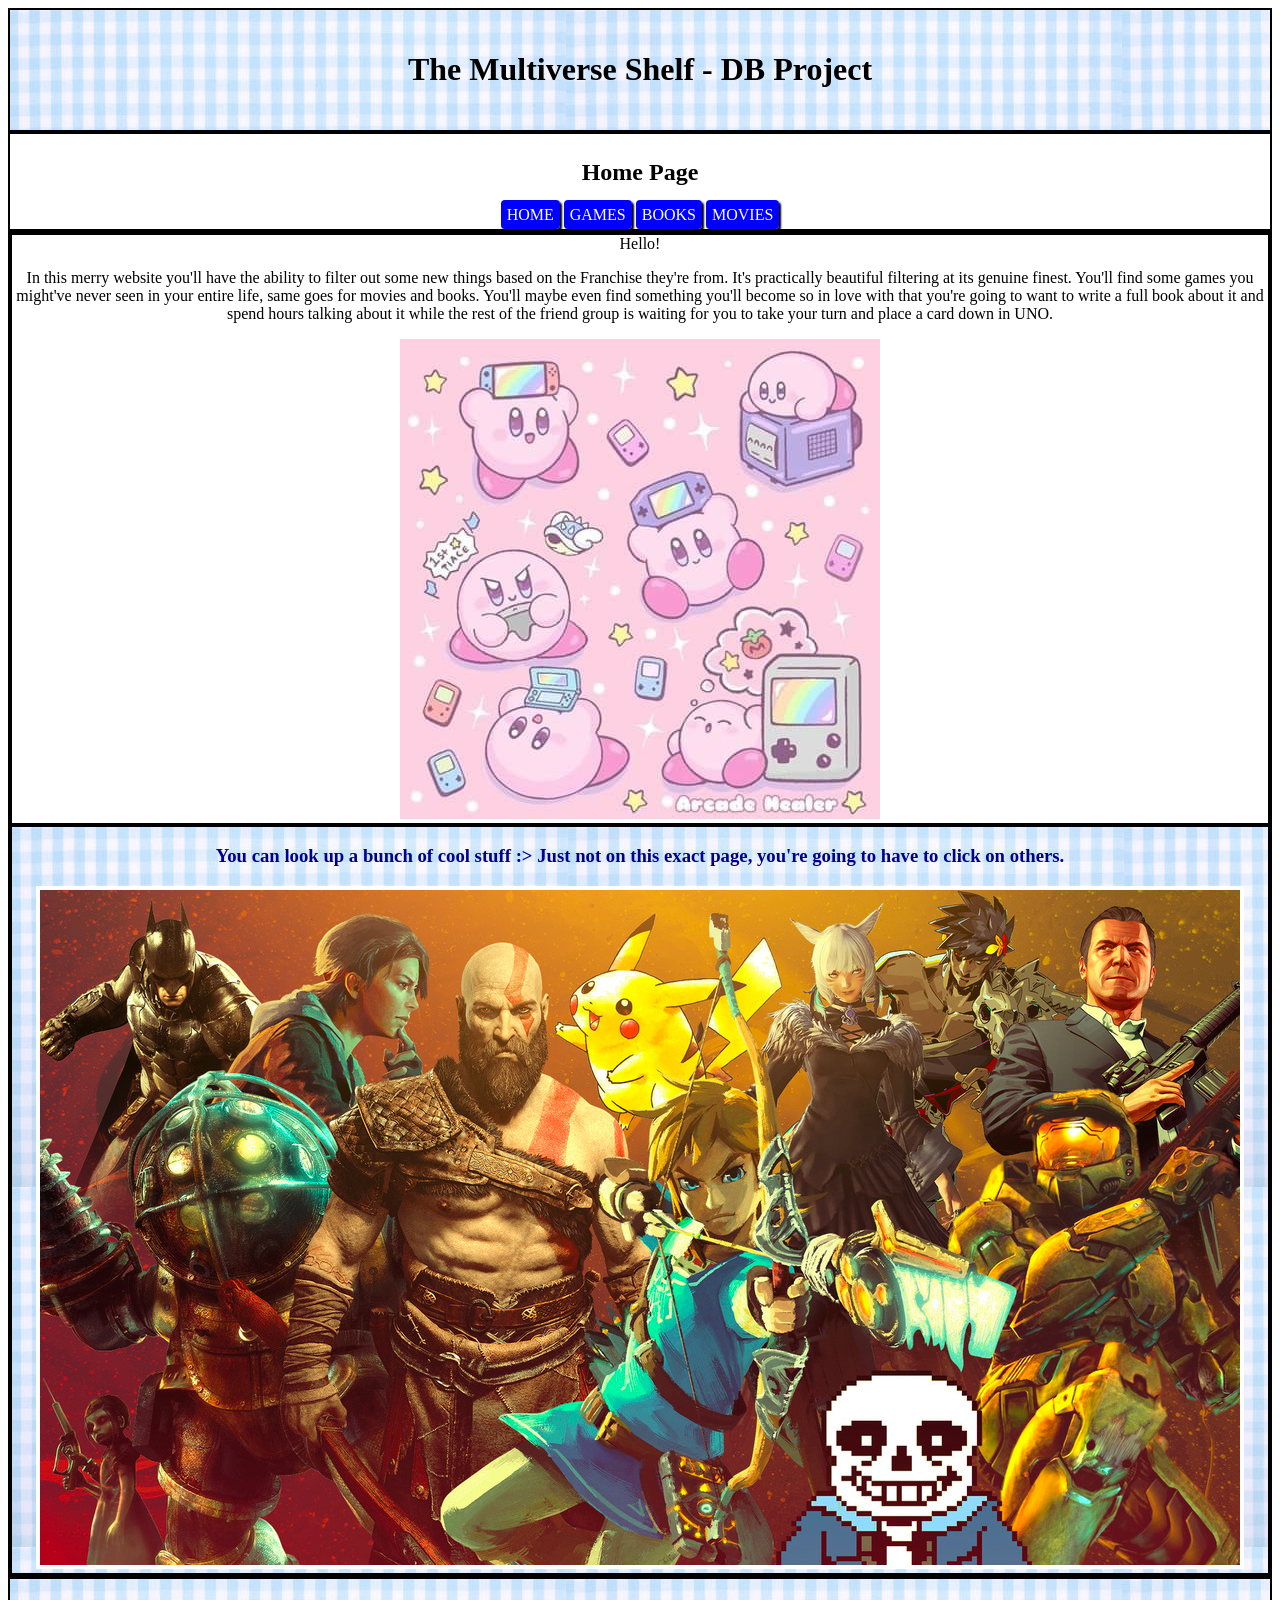
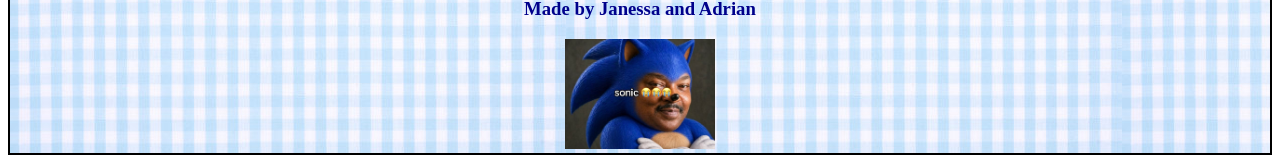
<file: DB-Website/index.html>
<!DOCTYPE html>
<html>
  <head>
    <title>Java Project: Home</title>
    <!-- import CSS file(s) -->
    <link href="style.css" rel="stylesheet" type="text/css" />
    <link href="components.css" rel="stylesheet" type="text/css" />
    <!-- import JS file(s) -->
    <script src="components.js"></script>
  </head>
  
  <!-- Call the int function when website loads -->
  <body id = "body">
    <div>
      <!--  Header or Banner -->
      <div id="header">
        <h1> The Multiverse Shelf - DB Project</h1>
      </div>
      <!--  nav bar -->
      <nav id='nav'>
        <h2>Home Page</h2>
            <a href="index.html" class="button">HOME</a>   
            <a href="games.html" class="button">GAMES</a> 
            <a href="books.html" class="button">BOOKS</a>
            <a href="movies.html" class="button">MOVIES</a>
      </nav>
      
      <div class="container">
        
        <div class='panel'>
                   Hello!
              <div>
                <p>In this merry website you'll have the ability to filter out some new things based on the Franchise they're from. It's practically beautiful filtering at its genuine finest. You'll find some games you might've never seen in your entire life, same goes for movies and books. You'll maybe even find something you'll become so in love with that you're going to want to write a full book about it and spend hours talking about it while the rest of the friend group is waiting for you to take your turn and place a card down in UNO. </p>
                <img src="kirbyy.jpg">
              </div>
        </div>
        
        <div id='centerpanel' >
        

          <h3>
            You can look up a bunch of cool stuff :> Just not on this exact page, you're going to have to click on others.
          </h3>
          <div>
            <img id = 'pic' src="VideoGames.png">
          </div>
        </div>
        
        
      </div>

      <div id='foot'>
        <h3> Made by Janessa and Adrian </h3>
        <img src="sonic.jpg" style="width:150px;height:100;">
      </div>

    </div>
    
  </body>
</html>
</file>
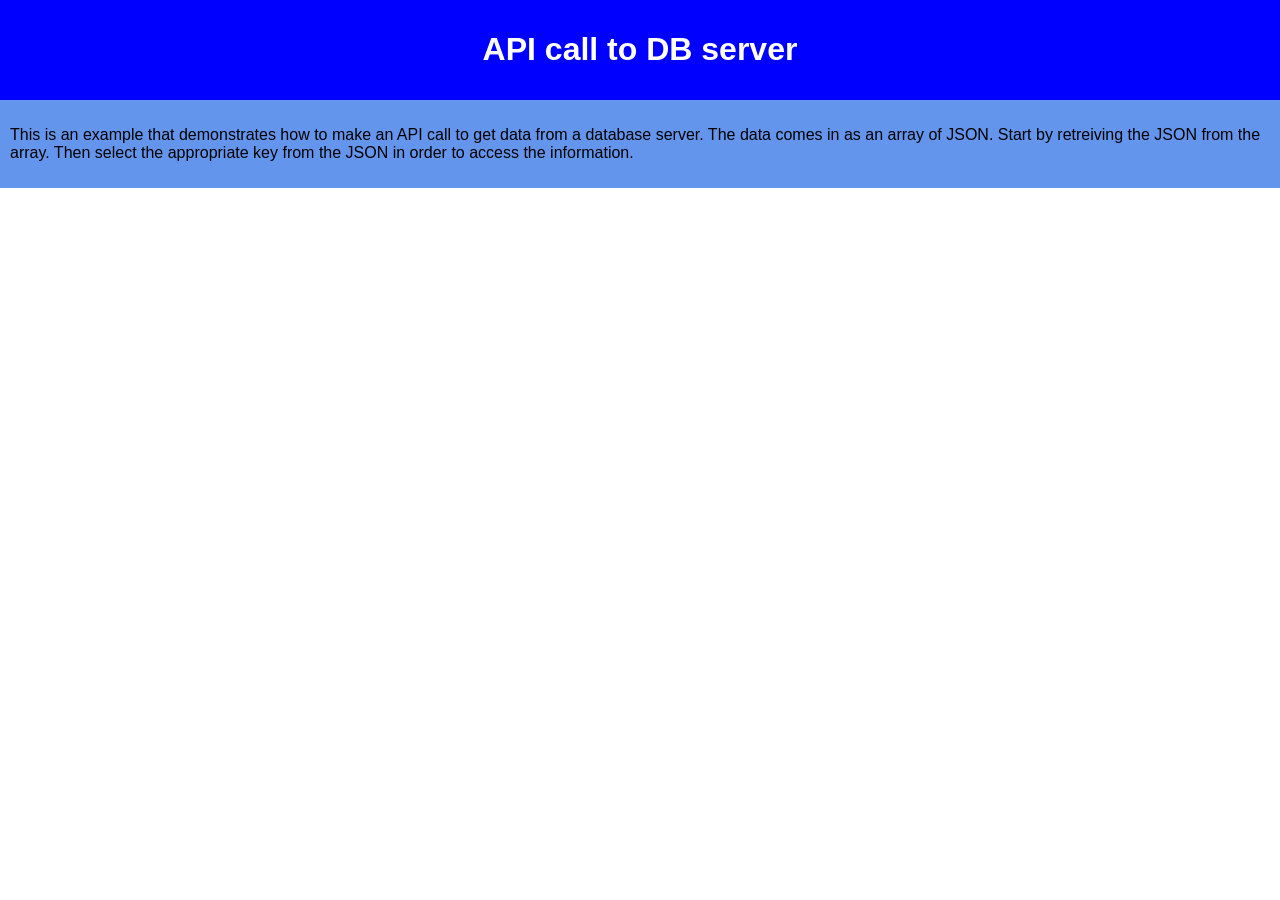
<file: Java-48-CW/index.html>
<!DOCTYPE html>
<html>
  <head>
    <meta charset="utf-8">
    <meta name="viewport" content="width=device-width">
    <title>Java-48-CW</title>
    <link href="style.css" rel="stylesheet" type="text/css" />
    <script src="script.js"></script>
   </head>
  
  <body id="body" onload="init()">
    <div id="banner" class="container center">
      <h1>API call to DB server</h1>
    </div>
    <div class="container subbanner">
      <div>
        <p>This is an example that demonstrates how to make an API call to get data from a database server. The data comes in as an array of JSON. Start by retreiving the JSON from the array. Then select the appropriate key from the JSON in order to access the information.</p>
      </div>
    </div>
      
  </body>
</html>
</file>
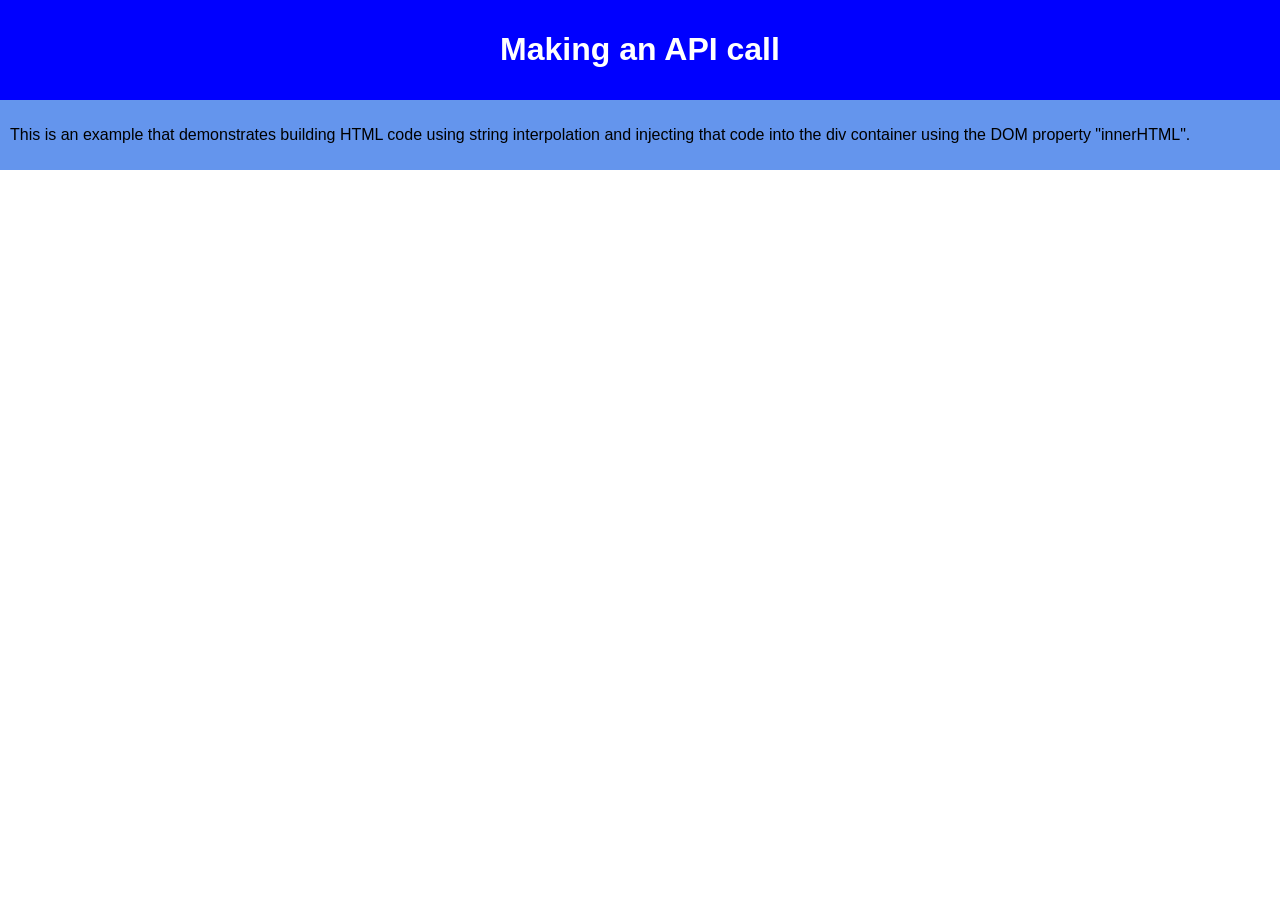
<file: Java-49-CW/index.html>
<!DOCTYPE html>
<html>
  <head>
    <meta charset="utf-8">
    <meta name="viewport" content="width=device-width">
    <title>Java-49-CW</title>
    <link href="style.css" rel="stylesheet" type="text/css" />
    <script src="script.js"></script>
   </head>

  <body id="body" onload="init()">
    <div id="banner" class="container center">
      <h1> Making an API call  </h1>
    </div>
    <div class="container subbanner">
      <div>
        <p>This is an example that demonstrates building HTML code using string interpolation and injecting that code into the div container using the DOM property "innerHTML". 
        </p>
      </div>
    </div>

  <!-- Create a container to display results -->
  <div id='output'></div>

  </body>
</html>
</file>
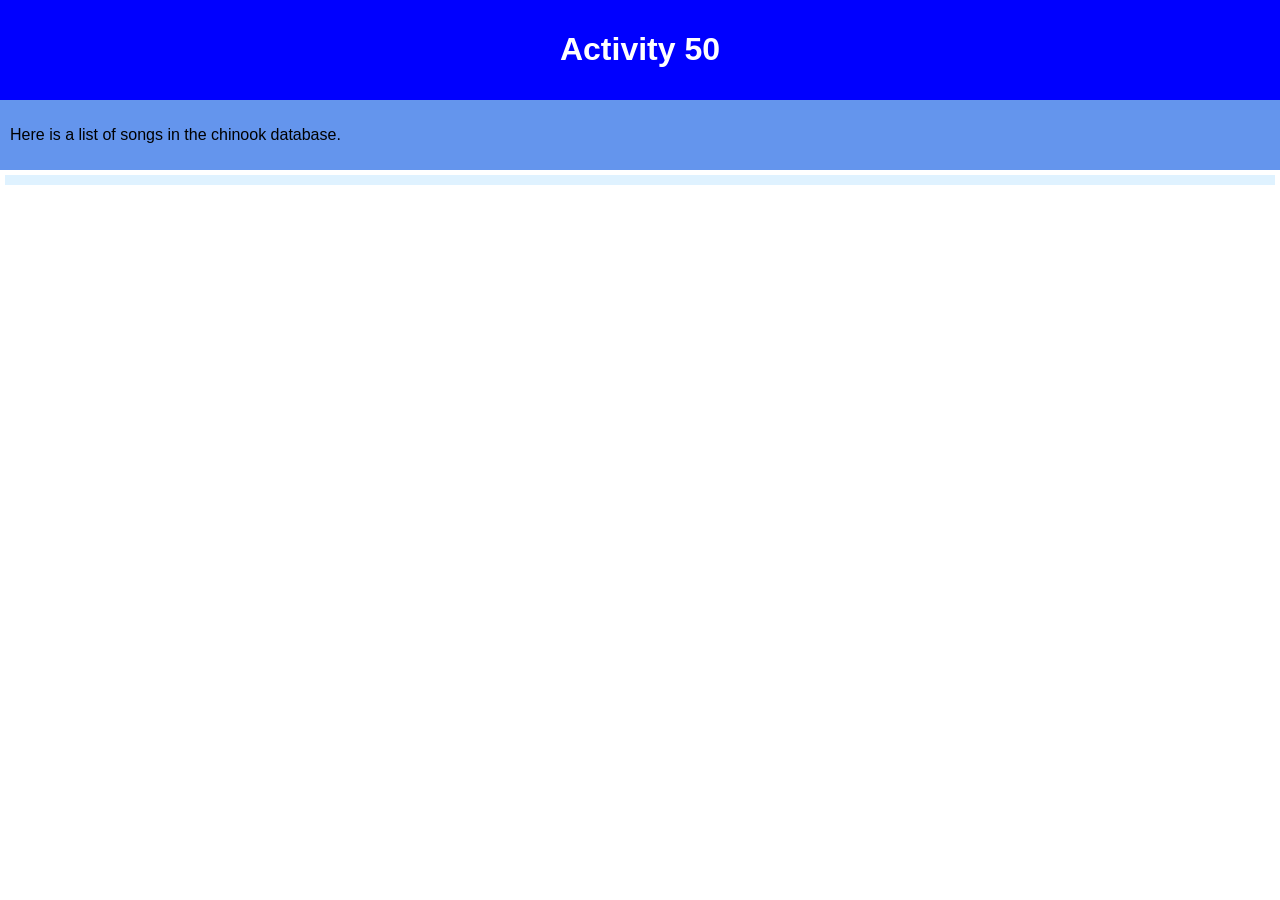
<file: Java-50-Activity-Website/index.html>
<!DOCTYPE html>
<html>
  <head>
    <meta charset="utf-8">
    <meta name="viewport" content="width=device-width">
    <title>Java-50-ActvyWeb</title>
    <link href="style.css" rel="stylesheet" type="text/css" />
    <script src="script.js"></script>
   </head>

  <body id="body" onload="init()">
    <div id="banner" class="container center">
      <h1> Activity 50 </h1>
    </div>
    <div class="container subbanner">
      <div>
        <p> Here is a list of songs in the chinook database.
        </p>
      </div>
    </div>
  <!-- Create a container to display results -->
  <div id='output'></div>      
      
  </body>
</html>
</file>
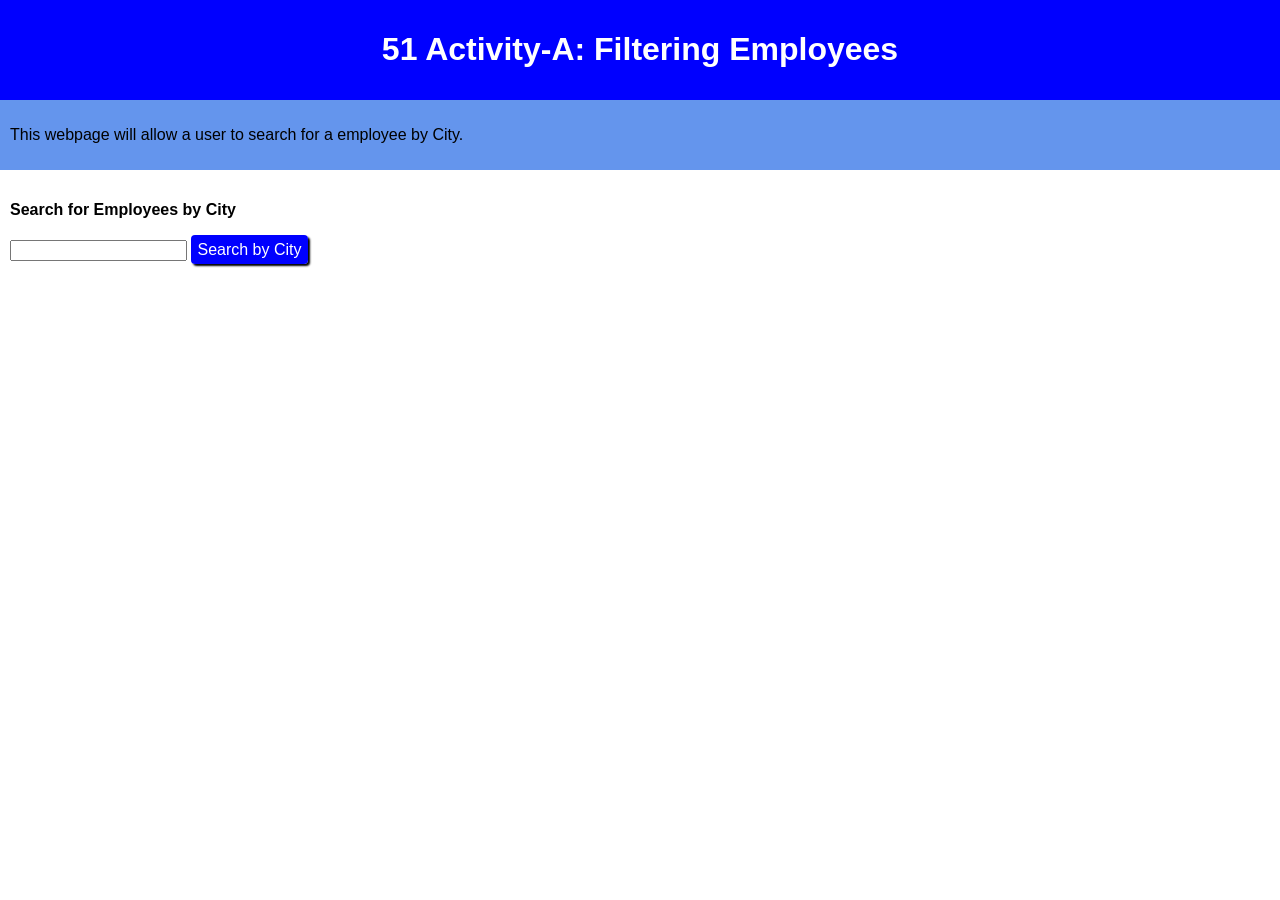
<file: Java-51-Activity-A/index.html>
<!DOCTYPE html>
<html>
  <head>
    <meta charset="utf-8">
    <meta name="viewport" content="width=device-width">
    <title>Java-51_Actvy-A</title>
    <link href="style.css" rel="stylesheet" type="text/css" />
    <script src="script.js"></script>
   </head>
   
  <body id="body" onload="init()">
    <div id="banner" class="container center">
      <h1> 51 Activity-A: Filtering Employees </h1>
    </div>
    <div class="container subbanner">
      <div>
        <p>This webpage will allow a user to search for a employee by City.
        </p>
      </div>
    </div>

    <!-- Add container that has textbox, button and related CSS-->
    <div class="container filter">
      <div>
        <h4> Search for Employees by City
        </h4>
        <!-- Task 1: Add an ID and placeholder for the textbox -->
        <input style="flex:2;text-align:right;" type="text" id="" placeholder="" >       
        <!-- Task 2: Add an event handler function "filterByCity()", 
        which will be called when the user clicks on the button. 
        You will then need to write the function. -->        
        <a class="button" onclick=""> Search by City </a><br>
      </div>
    </div>
    
  <!-- Create a container to display results -->
  <div id='output'></div>      
      
  </body>
</html>
</file>
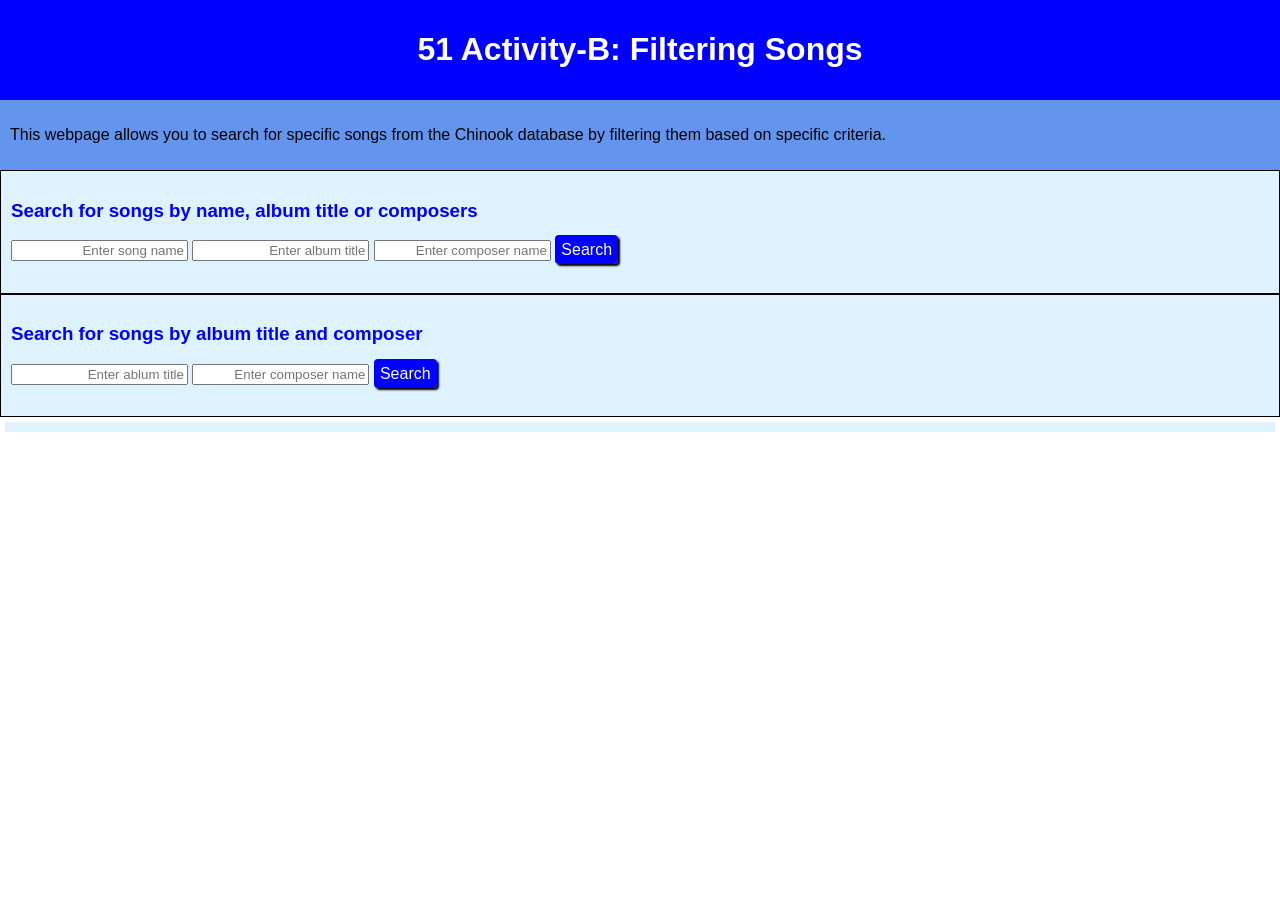
<file: Java-51-Activity-B/index.html>
<!DOCTYPE html>
<html>
  <head>
    <meta charset="utf-8">
    <meta name="viewport" content="width=device-width">
    <title>Java-51_Actvy-B</title>
    <link href="style.css" rel="stylesheet" type="text/css" />
    <script src="script.js"></script>
   </head>
   
  <body id="body" onload="init()">
    <div id="banner" class="container center">
      <h1> 51 Activity-B: Filtering Songs</h1>
    </div>
    <div class="container subbanner">
      <div>
        <p> This webpage allows you to search for specific songs from the Chinook database by filtering them based on specific criteria.
        </p>
      </div>
    </div>

    <!-- filter 1: songs by name, album title or composer-->
    <div class="container filter">
      <div>
        <h3> Search for songs by name, album title or composers
        </h3>
        <input style="flex:2;text-align:right;" type="text" id="songname"
          placeholder="Enter song name" >        
        <input style="flex:2;text-align:right;" type="text" id="title1"
          placeholder="Enter album title" >       
        <input style="flex:2;text-align:right;" type="text" id="composer1"
          placeholder="Enter composer name" >        
        <a class="button" onclick="filter1()"> Search </a><br>
        <h4 id="count"></h4>
      </div>
    </div>

    <!-- filter 2: songs by album title and composer-->
    <div class="container filter">
      <div>
        <h3> Search for songs by album title and composer
        </h3>
        <input style="flex:2;text-align:right;" type="text" id="title2"
          placeholder="Enter ablum title" >       
        <input style="flex:2;text-align:right;" type="text" id="composer2"
          placeholder="Enter composer name" >        
        <a class="button" onclick="filter2()"> Search </a><br>
        <h4 id="count"></h4>
      </div>
    </div>
    
<!-- Create a container to display results -->
  <div id='count'></div>   
  <div id='output'></div>      
      
  </body>
</html>
</file>
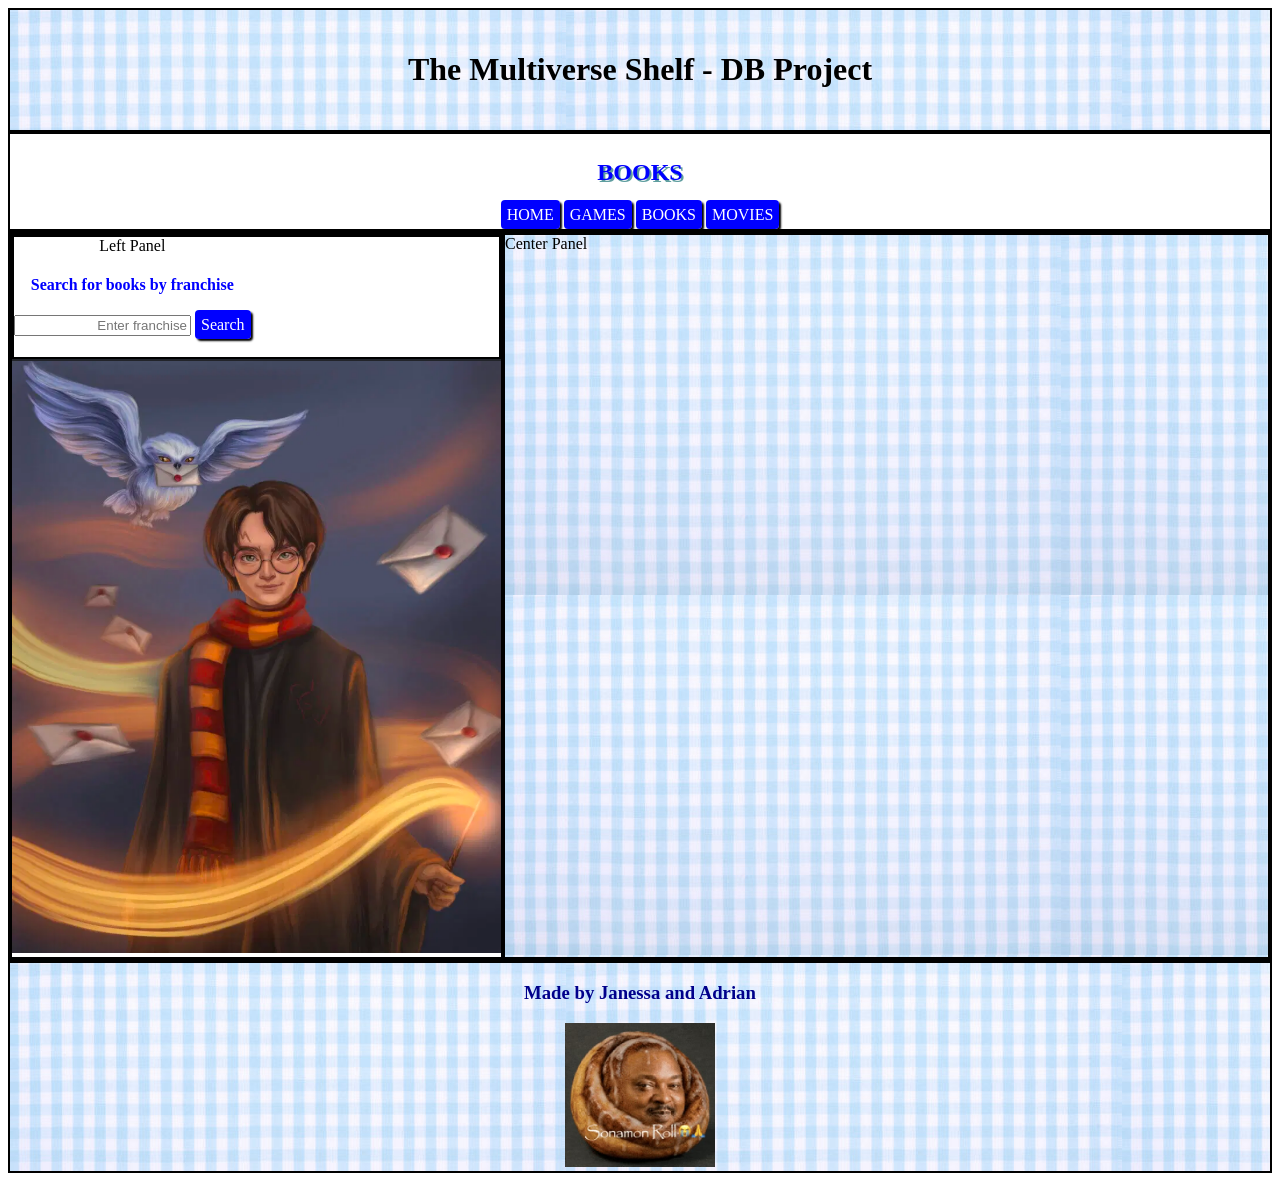
<file: DB-Website/books.html>
<!DOCTYPE html>
<html>
  <head>
    <title>Java Project: Books</title>
    <!-- import CSS file(s) -->
    <link href="style.css" rel="stylesheet" type="text/css" />
    <link href="components.css" rel="stylesheet" type="text/css" />
    <!-- import JS file(s) -->
    <script src="components.js"></script>
    <script src="books.js"></script>
  </head>
  
  <!-- Call the int function when website loads -->
  <body onload="init()" id = "body" >
    <div>
      <!--  Header or Banner -->
      <div id="header">
        <h1> The Multiverse Shelf - DB Project </h1>
      </div>
      <!--  nav bar -->
      <nav id='nav'>
        <h2 style="color:blue; text-shadow: 2px 2px cadetblue;">BOOKS</h2>
            <a href="index.html" class="button">HOME</a>   
            <a href="games.html" class="button">GAMES</a> 
            <a href="books.html" class="button">BOOKS</a>
            <a href="movies.html" class="button">MOVIES</a>
      </nav>
      
      <div class="container">
        
        <div class='panel'>
          <div class="container filter">
            <div>          
              Left Panel
              <h4> Search for books by franchise</h4>
              <input style="flex:2;text-align:right;" type="text" 
                id="booksi" placeholder="Enter franchise" >      
              <a class="button" onclick="filter()"> Search </a><br>
              <h4 id="count"></h4>
            </div>
          </div>
          <div><img src="Potter.png"></div>
        </div>
        
        <div id='centerpanel' class='container'>
          Center Panel
        </div>
        

        
      </div>

      <div id='foot'>
        <h3> Made by Janessa and Adrian </h3>
        <img src="sonamon.jpg" style="width:150px;height:100;">
      </div>

    </div>
    
  </body>
</html>
</file>
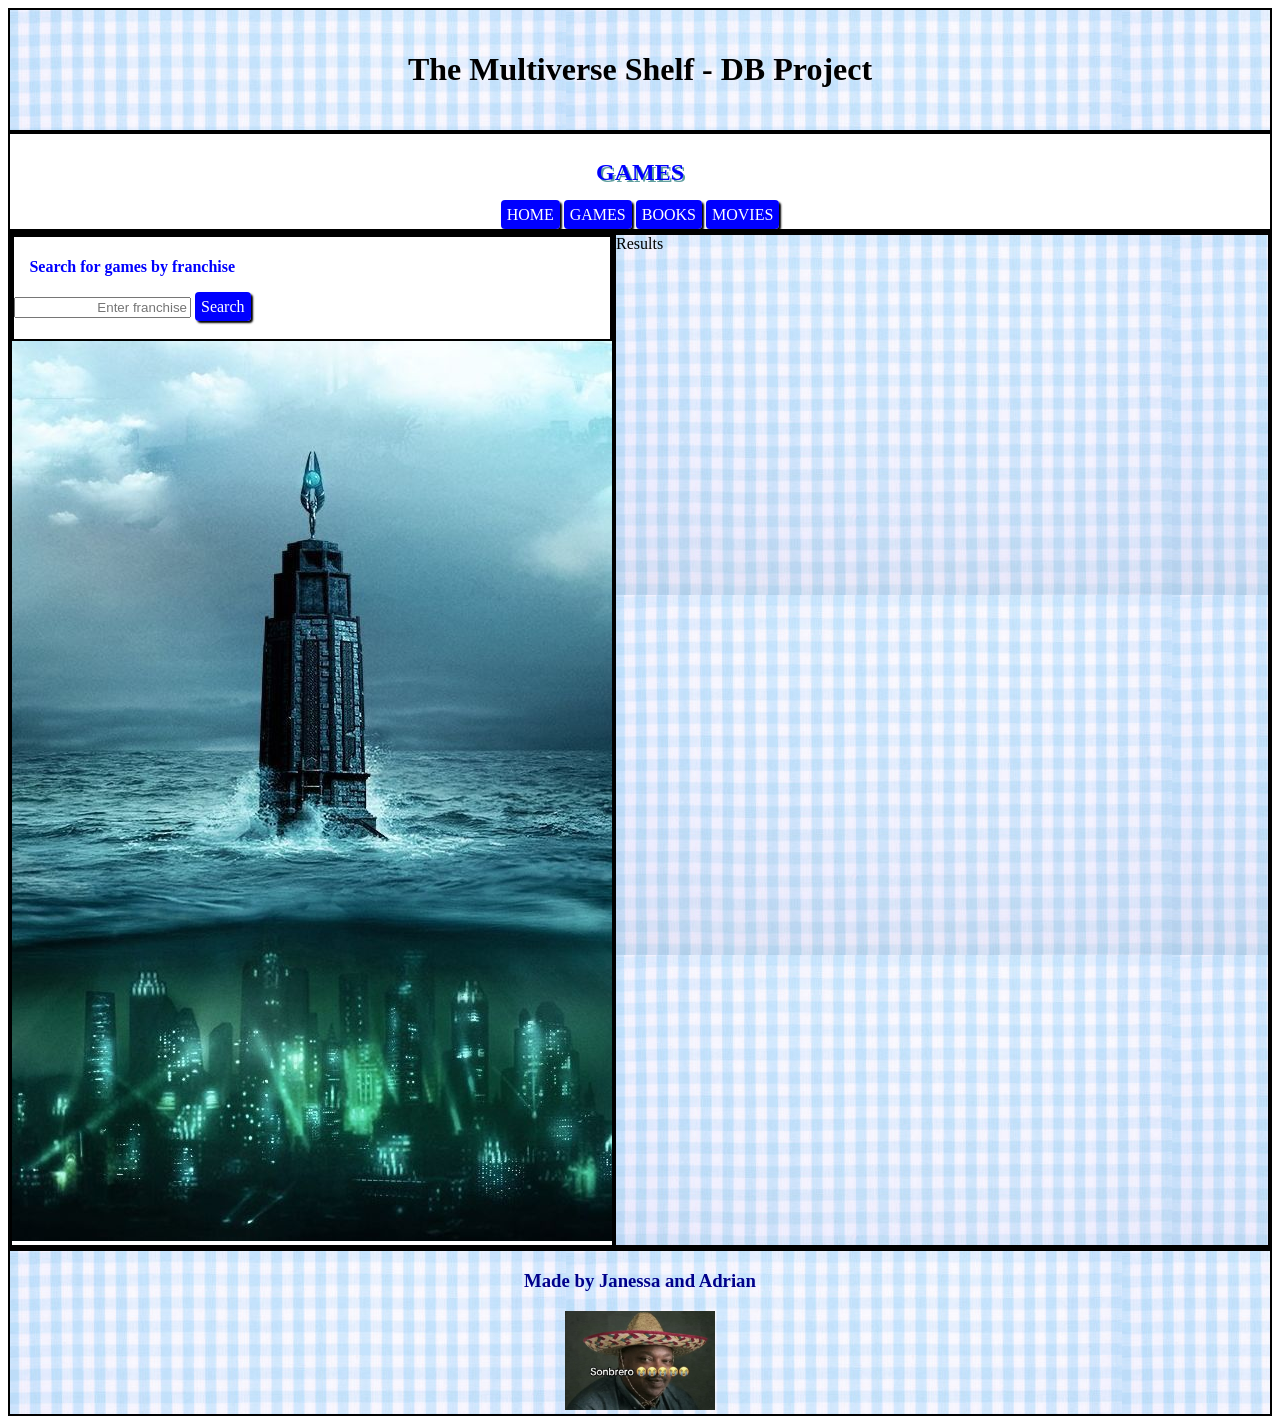
<file: DB-Website/games.html>
<!DOCTYPE html>
<html>
  <head>
    <title>Java Project: Games</title>
    <!-- import CSS file(s) -->
    <link href="style.css" rel="stylesheet" type="text/css" />
    <link href="components.css" rel="stylesheet" type="text/css" />
    <!-- import JS file(s) -->
    <script src="components.js"></script>
    <script src="games.js"></script>
  </head>
  
  <!-- Call the int function when website loads -->
  <body onload="init()" id = "body">
    <div>
      <!--  Header or Banner -->
      <div id="header">
        <h1> The Multiverse Shelf - DB Project </h1>
      </div>
      <!--  nav bar -->
      <nav id='nav'>
        <h2 style="color:blue; text-shadow: 2px 2px cadetblue;">GAMES</h2>
            <a href="index.html" class="button">HOME</a>   
            <a href="games.html" class="button">GAMES</a> 
            <a href="books.html" class="button">BOOKS</a>
            <a href="movies.html" class="button">MOVIES</a>
      </nav>
      
      <div class="container">
        
        <div class='panel'>
          <div class="container filter">
            <div>
          
              
              <h4> Search for games by franchise </h4>
              <input style="flex:2;text-align:right;" type="text" 
                id="game" placeholder="Enter franchise" >        
              <a class="button" onclick="filter()"> Search </a><br>
              <h4 id="count"></h4>
            </div>
            
          </div>
     <div><img src="Bioshock.jpg"></div>
        </div>
        
        <div id='centerpanel' class='container'>
          Results
        </div>
        

        
      </div>

      <div id='foot'>
        <h3> Made by Janessa and Adrian </h3>
        <img src="Sonbrero.jpg" style="width:150px;height:100;">
      </div>

    </div>
    
  </body>
</html>
</file>
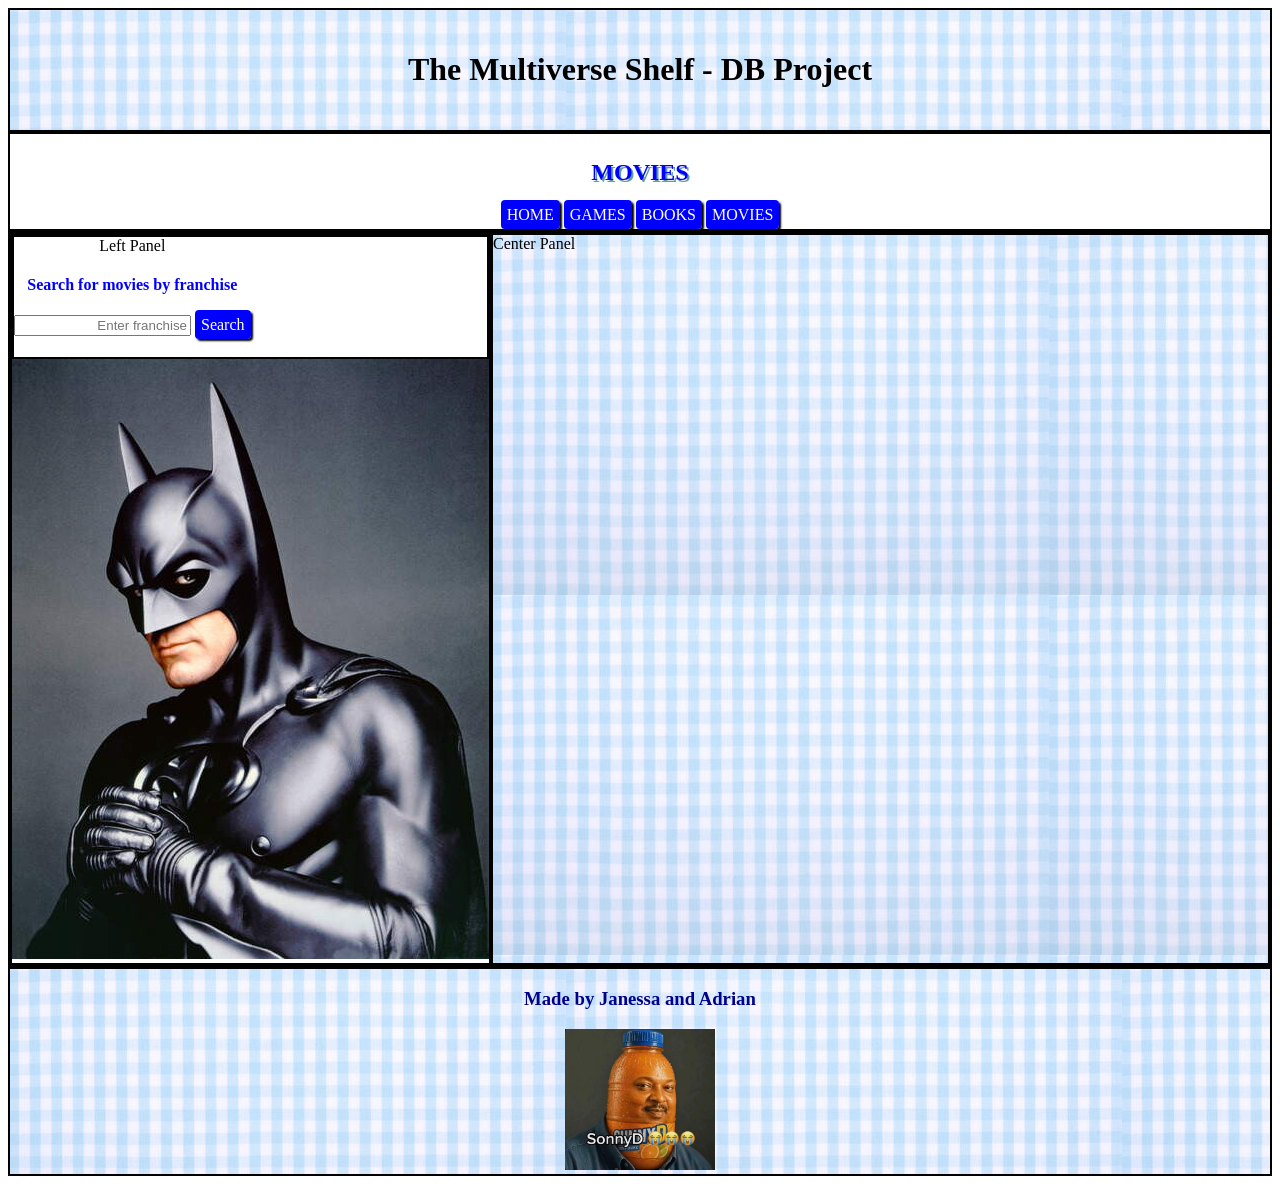
<file: DB-Website/movies.html>
<!DOCTYPE html>
<html>
  <head>
    <title>Java Project: Movies</title>
    <!-- import CSS file(s) -->
    <link href="style.css" rel="stylesheet" type="text/css" />
    <link href="components.css" rel="stylesheet" type="text/css" />
    <!-- import JS file(s) -->
    <script src="components.js"></script>
    <script src="movies.js"></script>
  </head>
  
  <!-- Call the int function when website loads -->
  <body onload="init()" id = "body" >
    <div>
      <!--  Header or Banner -->
      <div id="header">
        <h1> The Multiverse Shelf - DB Project </h1>
      </div>
      <!--  nav bar -->
      <nav id='nav'>
        <h2 style="color:blue; text-shadow: 2px 2px cadetblue;">MOVIES</h2>
            <a href="index.html" class="button">HOME</a>   
            <a href="games.html" class="button">GAMES</a> 
            <a href="books.html" class="button">BOOKS</a>
            <a href="movies.html" class="button">MOVIES</a>
      </nav>
      
      <div class="container">
        
        <div class='panel'>
          <div class="container filter">
            <div>          
              Left Panel
              <h4> Search for movies by franchise</h4>
              <input style="flex:2;text-align:right;" type="text" 
                id="franchise" placeholder="Enter franchise" >      
              <a class="button" onclick="filter()"> Search </a><br>
              <h4 id="count"></h4>
            </div>
          </div>
          
<div><img src="Clooney.jpg"></div>
        </div>
        
        <div id='centerpanel' class='container'>
          Center Panel
        </div>
        
        
      </div>

      <div id='foot'>
        <h3> Made by Janessa and Adrian </h3>
        <img src="son.jpg" style="width:150px;height:100;">
      </div>

    </div>
    
  </body>
</html>
</file>
<file: DB-Website/style.css>
/*
div{
  padding: 20px;
  text-align: center;
  border: solid 2px black;
}
*/

h3{color:darkblue;}

#header{
  padding: 20px;
  text-align: center;
  border: solid 2px black;
  background-image: url('Background.jpg');
}
#nav{
  
  padding: 5px;
  text-align: center;
  border: solid 2px black;
  background-image:Khaki;
}

.container{
  display:flex;
  flex-wrap: wrap;
  text-align: center;
  border: solid 2px black;
}

.panel{
  flex:1;
  text-align: center;
  border: solid 2px black;
  min-height:500px;
  background-color:white;
}
#centerpanel{
  flex:3;
  text-align: center;
  border: solid 2px black;
  min-height:500px;
  background-image:url('Background.jpg');
}
#foot{
  border: solid 2px black;
  background-image:url('Background.jpg');
  text-align: center;
}

.card{
  /*flex:1;   THIS SQUISHES */
  /*flex-basis:150px   */
  width:450px;
  margin:5px;
  padding:5px;
  border:4px solid white;
  text-align:center;
}
/* target all h4 elements*/
h4{
  color:#0000ff;
}
/*target all the paragraphs in the card class*/
.card p{
  font-size:17px;
  color: black;
  font-family:verdana;
  font-style:italic;
}
.card div{
  font-weight: bold;
  text-decoration: underline;
  font-size:15px;
  color: black;
  font-family:verdana;
  font-style:italic;
}
.card di2{
  font-size:17px;
  color: black;
  font-family:verdana;
  font-style:italic;
}
.card img{
  width:75px;
  height:75px;
}
.button{
  text-decoration:none;
  background-color:blue;
  color:white;
  border-radius:4px;
  padding:6px;
  box-shadow:2px 2px 2px black;
}
.button:hover{
  background-color:cornflowerblue;
}
#pic{
   border:4px solid white;
}

.flip-card.flip {
  transform: rotateY(180deg);
}
</file>
<file: DB-Website/components.css>
/* The Modal (background) */
.modal {
  display: none; /* Hidden by default */
  position: fixed; /* Stay in place */
  z-index: 1; /* Sit on top */
  padding-top: 100px; /* Location of the box */
  left: 0;
  top: 0;
  width: 100%; /* Full width */
  height: 100%; /* Full height */
  overflow: auto; /* Enable scroll if needed */
  background-color: rgb(0,0,0); /* Fallback color */
  background-color: rgba(0,0,0,0.4); /* Black w/ opacity */
}

/* Modal Content */
.modal-content {
  position: relative;
  /*background-color: #fefefe;*/
  margin: auto;
  padding: 0;
  border: 1px solid #888;
  width: 80%;
  box-shadow: 0 4px 8px 0 rgba(0,0,0,0.2),0 6px 20px 0 rgba(0,0,0,0.19);
  -webkit-animation-name: animatetop;
  -webkit-animation-duration: 0.4s;
  animation-name: animatetop;
  animation-duration: 0.4s
}

/* Add Animation */
@-webkit-keyframes animatetop {
  from {top:-300px; opacity:0} 
  to {top:0; opacity:1}
}

@keyframes animatetop {
  from {top:-300px; opacity:0}
  to {top:0; opacity:1}
}

/* The Close Button */
.close {
  background-color:red;
  border-radius:5px;
  box-shadow:1px 1px 1px black;
  text-shadow:1px 1px black;
  color: white;
  float: right;
  font-size: 28px;
  font-weight: bold;
  padding:0px 4px;
}

.close:hover,
.close:focus {
  color: #000;
  text-decoration: none;
  cursor: pointer;
}

.modal-header {
  padding: 10px 10px;
  background-color:rgba(100,100,100,0.75);
  color: white;
  height:30px;
}

.modal-body {
  padding: 2px 16px;
  background-color:white;
}

.modal-footer {
  padding: 2px 16px;
  background-color: #5cb85c;
  color: white;
}

.flip-card {
  background: white;
  
  border:4px solid dodgerblue;
  border-radius: 16px;
  box-shadow: 0 5px 18px rgba(0, 0, 0, 0.6);
  text-align: center;
  cursor: pointer;
  transition: 0.5s;
  -webkit-transition: 0.5s;
  transition: transform 0.6s;
  -webkit-transition: transform 0.6s;
  transform-style: preserve-3d;
  -webkit-transform-style: preserve-3d;
  margin:10px;
  padding:10px;
}

.flip-front, .flip-back {
  -webkit-backface-visibility: hidden;
  backface-visibility: hidden;
}

.flip-front {
  height: 100%;
  transform: rotateX(0deg);
  -webkit-transform: rotateX(0deg);
}
.flip-back {
  transform: rotateY(180deg);
  -webkit-transform: rotateY(180deg);
  position: absolute;
  text-align: center;
  right: 0;
  left: 0;
  top: 0;
}
.flip-card.flip {
  transform: rotateY(180deg);
  -webkit-transform: rotateY(180deg);
}



/* Style the button that is used to open and close the collapsible content */
.collapsible {
  background-color: #eee;
  color: #444;
  cursor: pointer;
  padding: 18px;
  width: 100%;
  border: none;
  text-align: left;
  outline: none;
  font-size: 15px;
}

/* Add a background color to the button if it is clicked on (add the .active class with JS), and when you move the mouse over it (hover) */
.active, .collapsible:hover {
  background-color: #ccc;
}

/* Style the collapsible content. Note: hidden by default */
.content {
  padding: 0 18px;
  display: none;
  overflow: hidden;
  background-color: #f1f1f1;
}
</file>
<file: Java-48-CW/style.css>
html,body{
  margin:0 auto;
  font-family:Arial;
}
.container{
  display:flex;
  padding:10px;
}
.center{
  justify-content:center;
  align-items:center;
}

nav{
  background-color:cornflowerblue;
}
nav a{
  color:black;
  padding:10px;
  flex:1;
  text-decoration:none;
  text-align:center;
}
nav a:hover{
  color:white;
}
.subbanner{
  background-color:cornflowerblue;
}
#banner{
  background-color:blue;
  color:white;
}
#footer{
  background-color:cornflowerblue;
  color:white;
  /*position:fixed;*/
  left: 0;
  right: 0;
  bottom:0px;
}
 
.card{
  flex:1;
  margin:10px;
  padding:10px;
  border:1px solid gray;
  text-align:center;
}

.highlight{
  font-style:italic;
  color:blue;
}
.heading{
  font-weight:bold;
}
.card a{
  text-decoration:none;
  background-color:blue;
  color:white;
  border-radius:4px;
  padding:6px;
  box-shadow:2px 2px 2px black;
}
.card a:hover{
  background-color:cornflowerblue;
}
#panel{
  flex:1;
}
.fitted{
  max-width:200px;
  min-width:200px;
}
.card img{
  width:90%;
}
#output{
  flex-wrap:wrap;
}
</file>
<file: Java-49-CW/style.css>
html,body{
  margin:0 auto;
  font-family:Arial;
}
.container{
  display:flex;
  padding:10px;
}
.center{
  justify-content:center;
  align-items:center;
}

nav{
  background-color:cornflowerblue;
}
nav a{
  color:black;
  padding:10px;
  flex:1;
  text-decoration:none;
  text-align:center;
}
nav a:hover{
  color:white;
}
.subbanner{
  background-color:cornflowerblue;
}
#banner{
  background-color:blue;
  color:white;
}
#footer{
  background-color:cornflowerblue;
  color:white;
  /*position:fixed;*/
  left: 0;
  right: 0;
  bottom:0px;
}
 
.card{
  flex:1;
  margin:10px;
  padding:10px;
  border:1px solid gray;
  text-align:center;
}

.highlight{
  font-style:italic;
  color:blue;
}
.heading{
  font-weight:bold;
}
.card a{
  text-decoration:none;
  background-color:blue;
  color:white;
  border-radius:4px;
  padding:6px;
  box-shadow:2px 2px 2px black;
}
.card a:hover{
  background-color:cornflowerblue;
}
#panel{
  flex:1;
}
.fitted{
  max-width:200px;
  min-width:200px;
}
.card img{
  width:90%;
}
#output{
  flex-wrap:wrap;
}
</file>
<file: Java-50-Activity-Website/style.css>
html,body{
  margin:0 auto;
  font-family:Arial;
}
.container{
  display:flex;
  padding:10px;
}
.center{
  justify-content:center;
  align-items:center;
}

nav{
  background-color:cornflowerblue;
}
nav a{
  color:black;
  padding:10px;
  flex:1;
  text-decoration:none;
  text-align:center;
}
nav a:hover{
  color:white;
}
.subbanner{
  background-color:cornflowerblue;
}
#banner{
  background-color:blue;
  color:white;
}
#footer{
  background-color:cornflowerblue;
  color:white;
  /*position:fixed;*/
  left: 0;
  right: 0;
  bottom:0px;
}
 

.highlight{
  font-style:italic;
  color:blue;
}
.heading{
  font-weight:bold;
}
.card a{
  text-decoration:none;
  background-color:blue;
  color:white;
  border-radius:4px;
  padding:6px;
  box-shadow:2px 2px 2px black;
}
.card a:hover{
  background-color:cornflowerblue;
}
#panel{
  flex:1;
}

.card img{
  width:90%;
}
.filter{
  display:flex;
  background-color: #dff2ff;
  border:1px solid black;
  
}
#output{
display: flex;
 flex-wrap: wrap;
  justify-content: space-around;
  align-items: center;
  background-color: #dff2ff;
  margin:5px;
  padding:5px;
}
.card{
  /*flex:1;   THIS SQUISHES */
  /*flex-basis:150px   */
  width:450px;
  margin:5px;
  padding:5px;
  border:1px solid black;
  text-align:center;
  background-color:#dedfe7;
}
/* target all h4 elements*/
h4{
  color:#0000ff;
}
/*target all the paragraphs in the card class*/
.card p{
  font-size:17px;
  color: black;
  font-family:verdana;
  font-style:italic;
}
.card div{
  font-weight: bold;
  text-decoration: underline;
  font-size:15px;
  color: black;
  font-family:verdana;
  font-style:italic;
}
.card h2{
  font-size:17px;
  color: black;
  font-family:verdana;
  font-style:italic;
}
</file>
<file: Java-51-Activity-A/style.css>
html,body{
  margin:0 auto;
  font-family:Arial;
}
.container{
  display:flex;
  padding:10px;
}
.center{
  justify-content:center;
  align-items:center;
}

nav{
  background-color:cornflowerblue;
}
nav a{
  color:black;
  padding:10px;
  flex:1;
  text-decoration:none;
  text-align:center;
}
nav a:hover{
  color:white;
}
.subbanner{
  background-color:cornflowerblue;
}
#banner{
  background-color:blue;
  color:white;
}
#footer{
  background-color:cornflowerblue;
  color:white;
  /*position:fixed;*/
  left: 0;
  right: 0;
  bottom:0px;
}


.highlight{
  font-style:italic;
  color:blue;
}
.heading{
  font-weight:bold;
}
.card a{
  text-decoration:none;
  background-color:blue;
  color:white;
  border-radius:4px;
  padding:6px;
  box-shadow:2px 2px 2px black;
}
.card a:hover{
  background-color:cornflowerblue;
}
#panel{
  flex:1;
}
.fitted{
  max-width:200px;
  min-width:200px;
}
.card img{
  width:90%;
}
#output{
  display:flex;
  flex-wrap: wrap;
  align-items: center;
}
.card{
  /*flex:1; can create uneven cards*/
  width: 250px;
  margin:5px;
  padding:5px;
  border:1px solid gray;
  text-align:center;
  background-color: beige;
}

/* CSS Style to create a button */

.button{
  text-decoration:none;
  background-color:blue;
  color:white;
  border-radius:4px;
  padding:6px;
  box-shadow:2px 2px 2px black;
}
.button:hover{
  background-color:cornflowerblue;
}
</file>
<file: Java-51-Activity-B/style.css>
html,body{
  margin:0 auto;
  font-family:Arial;
}
.container{
  display:flex;
  padding:10px;
}
.center{
  justify-content:center;
  align-items:center;
}

nav{
  background-color:cornflowerblue;
}
nav a{
  color:black;
  padding:10px;
  flex:1;
  text-decoration:none;
  text-align:center;
}
nav a:hover{
  color:white;
}
.subbanner{
  background-color:cornflowerblue;
}
#banner{
  background-color:blue;
  color:white;
}
#footer{
  background-color:cornflowerblue;
  color:white;
  /*position:fixed;*/
  left: 0;
  right: 0;
  bottom:0px;
}
 

.highlight{
  font-style:italic;
  color:blue;
}
.heading{
  font-weight:bold;
}
.card a{
  text-decoration:none;
  background-color:blue;
  color:white;
  border-radius:4px;
  padding:6px;
  box-shadow:2px 2px 2px black;
}
.card a:hover{
  background-color:cornflowerblue;
}
#panel{
  flex:1;
}

.card img{
  width:90%;
}
.filter{
  display:flex;
  background-color: #dff2ff;
  border:1px solid black;
  
}
#output{
  display:flex;
  flex-wrap: wrap;
  justify-content: space-around;
  align-items: center;
  background-color: #dff2ff;
  margin:5px;
  padding:5px;
}
.card{
  /*flex:1;   THIS SQUISHES */
  /*flex-basis:150px   */
  width:450px;
  margin:5px;
  padding:5px;
  border:1px solid black;
  text-align:center;
  background-color:#dedfe7;
}
/* target all h4 elements*/
h3{
  color:#0000ff
}
/*target all the paragraphs in the card class*/
.card p{
  font-size:17px;
  color: black;
  font-family:verdana;
  font-style:italic;
}
.card div{
  font-weight: bold;
  text-decoration: underline;
  font-size:12px;
  color: black;
  font-family:verdana;
  font-style:italic;
}
.card span{
  font-size:12px;
  color: blue;
  font-family:verdana;
}
.button{
  text-decoration:none;
  background-color:blue;
  color:white;
  border-radius:4px;
  padding:6px;
  box-shadow:2px 2px 2px black;
}
.button:hover{
  background-color:cornflowerblue;
}
</file>
